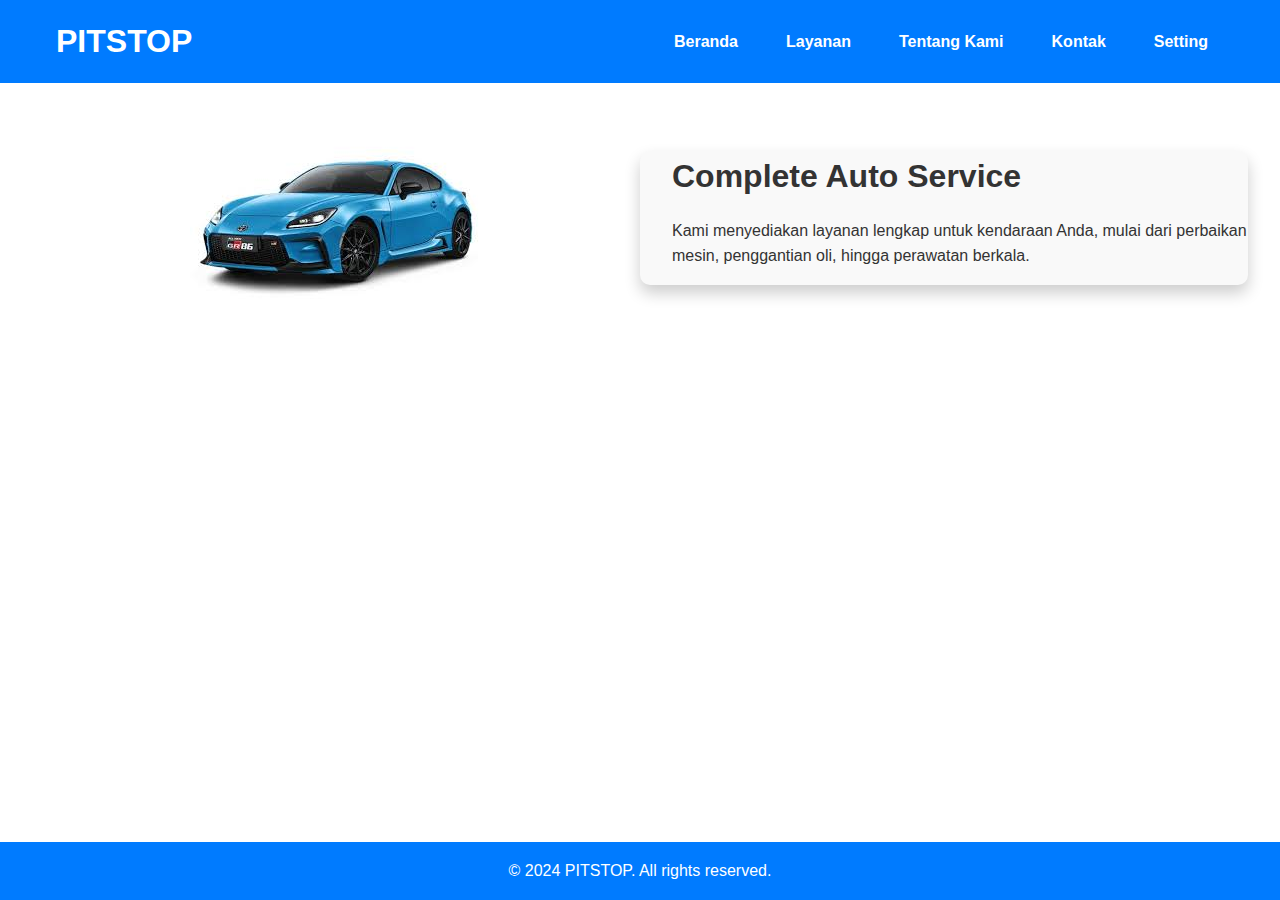
<file: index.html>
<!DOCTYPE html>
<html lang="en">
<head>
  <meta charset="UTF-8">
  <meta name="viewport" content="width=device-width, initial-scale=1.0">
  <title>PITSTOP</title>
  <link rel="stylesheet" href="style.css">
  <script src="script.js" defer></script>
</head>
<body>
  <header>
    <div class="navbar">
      <div class="logo">
        <h1>PITSTOP</h1>
      </div>
      <ul class="nav-links">
        <li><a href="index.html">Beranda</a></li>
        <li><a href="layanan.html">Layanan</a></li>
        <li><a href="tentang.html">Tentang Kami</a></li>
        <li><a href="kontak.html">Kontak</a></li>
        <li class="settings-menu">
          <a href="#">Setting</a>
          <div class="dropdown">
            <label>
              <input type="radio" name="theme" value="light" checked> Light Mode
            </label>
            <label>
              <input type="radio" name="theme" value="dark"> Dark Mode
            </label>
          </div>
        </li>
      </ul>
    </div>
  </header>
  <main class="main-content">
    <div class="left-content">
      <img src="aset/pic1.jpg" alt="Car">
    </div>
    <div class="right-content">
      <h1>Complete Auto Service</h1>
      <p>Kami menyediakan layanan lengkap untuk kendaraan Anda, mulai dari perbaikan mesin, penggantian oli, hingga perawatan berkala.</p>
    </div>
  </main>
  <footer>
    <p>&copy; 2024 PITSTOP. All rights reserved.</p>
  </footer>
</body>
</html>
</file>
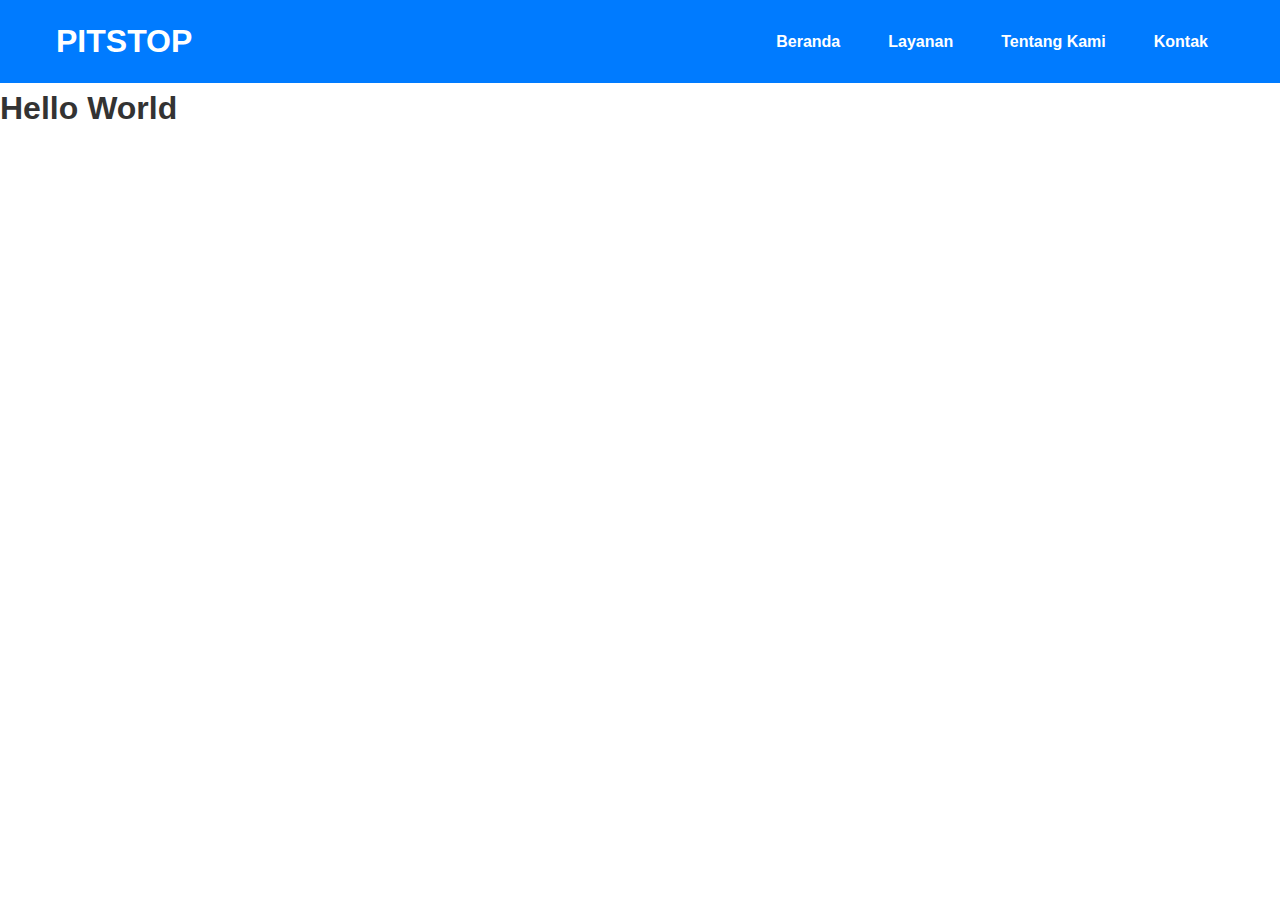
<file: kontak.html>
<!DOCTYPE html>
<html lang="en">
<head>
  <meta charset="UTF-8">
  <meta name="viewport" content="width=device-width, initial-scale=1.0">
  <title>Kontak - PITSTOP</title>
  <link rel="stylesheet" href="style.css">
</head>
<body>
  <header>
    <div class="navbar">
      <div class="logo">
        <h1>PITSTOP</h1>
      </div>
      <ul class="nav-links">
        <li><a href="index.html">Beranda</a></li>
        <li><a href="layanan.html">Layanan</a></li>
        <li><a href="tentang.html">Tentang Kami</a></li>
        <li><a href="kontak.html">Kontak</a></li>
      </ul>
    </div>
  </header>
  <main>
    <h1>Hello World</h1>
  </main>
</body>
</html>
</file>
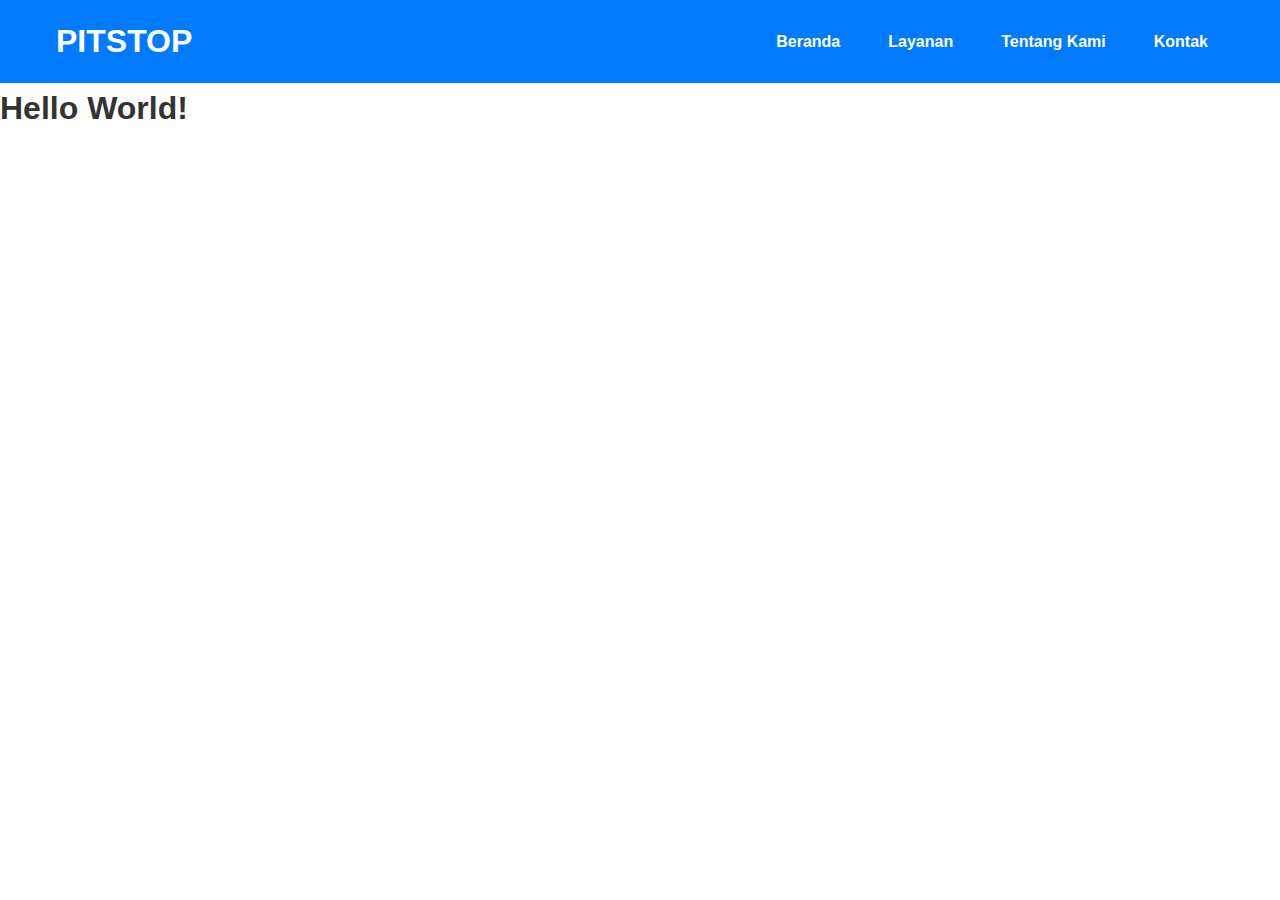
<file: tentang.html>
<!DOCTYPE html>
<html lang="en">
<head>
  <meta charset="UTF-8">
  <meta name="viewport" content="width=device-width, initial-scale=1.0">
  <title>Tentang Kami - PITSTOP</title>
  <link rel="stylesheet" href="style.css">
</head>
<body>
  <header>
    <div class="navbar">
      <div class="logo">
        <h1>PITSTOP</h1>
      </div>
      <ul class="nav-links">
        <li><a href="index.html">Beranda</a></li>
        <li><a href="layanan.html">Layanan</a></li>
        <li><a href="tentang.html">Tentang Kami</a></li>
        <li><a href="kontak.html">Kontak</a></li>
      </ul>
    </div>
  </header>
  <main>
    <h1>Hello World!</h1>
  </main>
</body>
</html>
</file>
<file: style.css>
/* Reset */
* {
  margin: 0;
  padding: 0;
  box-sizing: border-box;
}

body {
  font-family: Arial, sans-serif;
  background-color: #ffffff;
  color: #333;
  line-height: 1.6;
  transition: background-color 0.3s, color 0.3s;
}

body.dark-mode {
  background-color: #181818;
  color: #ffffff;
}

/* Header dan Navbar */
header {
  background-color: #007bff;
  color: #ffffff;
  padding: 1rem 0;
}

.navbar {
  display: flex;
  justify-content: space-between;
  align-items: center;
  max-width: 1200px;
  margin: 0 auto;
  padding: 0 1rem;
}

.nav-links {
  list-style: none;
  display: flex;
  align-items: center;
}

.nav-links li {
  position: relative;
  margin-left: 1rem;
}

.nav-links a {
  text-decoration: none;
  color: #ffffff;
  padding: 0.5rem 1rem;
  font-weight: bold;
}

.nav-links a:hover {
  background-color: #0056b3;
  border-radius: 5px;
}

/* Dropdown untuk Settings */
.settings-menu .dropdown {
  position: absolute;
  top: 100%;
  left: 0;
  background-color: #ffffff;
  color: #333;
  padding: 0.5rem;
  box-shadow: 0 4px 6px rgba(0, 0, 0, 0.1);
  display: none;
  z-index: 10;
  border-radius: 5px;
}

.settings-menu .dropdown label {
  display: block;
  margin: 0.5rem 0;
}

.settings-menu:hover .dropdown {
  display: block;
}

body.dark-mode header {
  background-color: #333;
}

body.dark-mode .navbar a {
  color: #ffffff;
}

body.dark-mode .dropdown {
  background-color: #333;
  color: #ffffff;
}

/* Main Content Layout */
.main-content {
  display: flex;
  align-items: center;
  justify-content: center;
  padding: 2rem;
}

.left-content {
  flex: 1;
  display: flex;
  justify-content: center;
  align-items: center;
  padding: 1rem;
}

.left-content img {
  max-width: 100%;
  height: auto;
  border-radius: 8px;
}

/* Right Content */
.right-content {
  flex: 1;
  padding-left: 2rem;
  background-color: #f9f9f9; /* Light Mode background */
  border-radius: 10px;
  box-shadow: 0 8px 16px rgba(0, 0, 0, 0.2);
  transition: background-color 0.3s, color 0.3s; /* Animasi untuk transisi */
}

body.dark-mode .right-content {
  background-color: #333; /* Dark Mode background */
  color: #ffffff; /* Dark Mode text */
}

.right-content h1 {
  font-size: 2rem;
  color: inherit; /* Gunakan warna teks yang sesuai dengan mode */
}

.right-content p {
  margin: 1rem 0;
  font-size: 1rem;
  line-height: 1.6;
  color: inherit; /* Gunakan warna teks yang sesuai dengan mode */
}

/* Footer */
footer {
  text-align: center;
  padding: 1rem;
  background-color: #007bff;
  color: #ffffff;
  position: absolute;
  bottom: 0;
  width: 100%;
}

body.dark-mode footer {
  background-color: #333;
}
</file>
